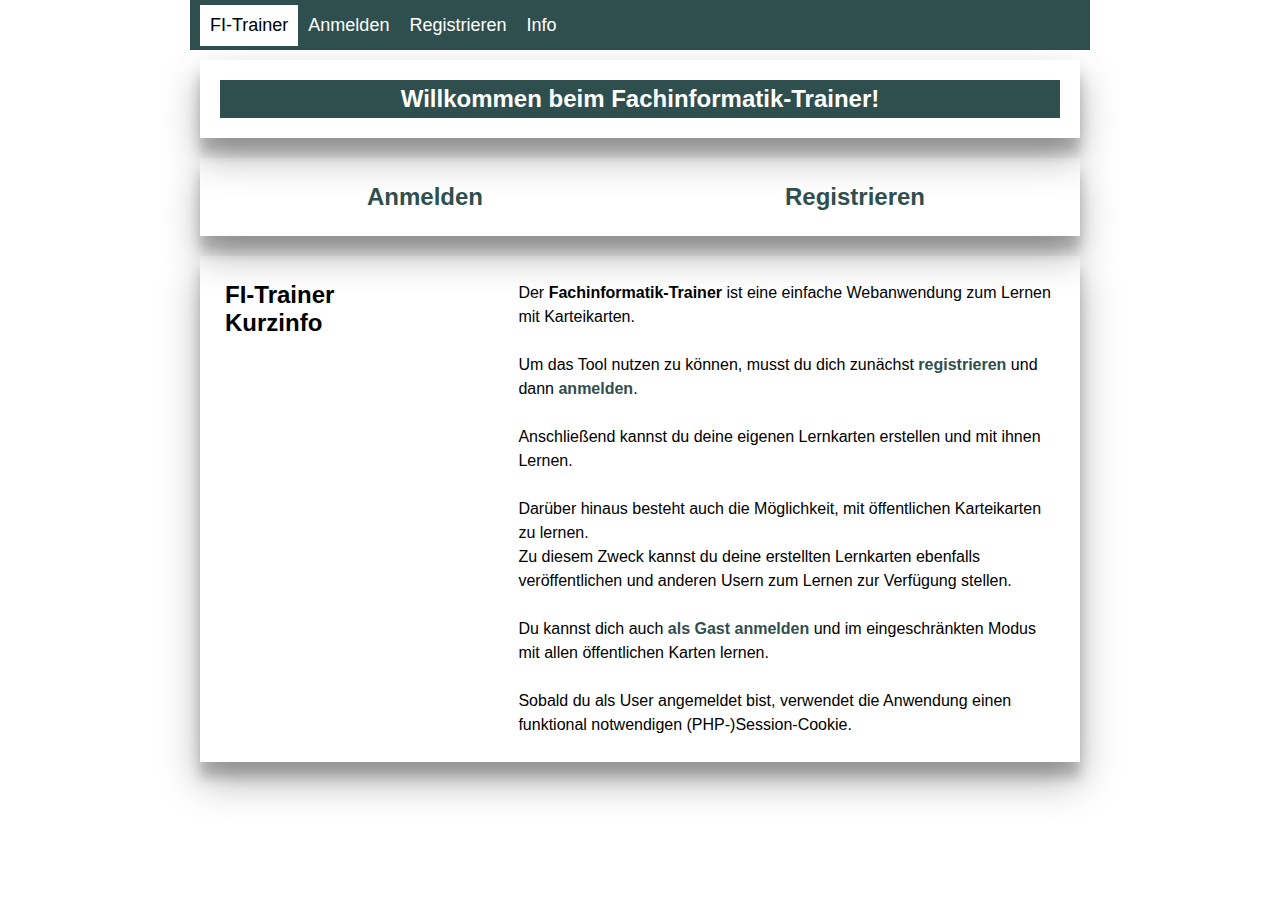
<file: index.html>
<!DOCTYPE html>
<html lang="device-width">
  <head>
    <meta charset="UTF-8" />
    <meta name="viewport" content="width=device-width, initial-scale=1.0" />
    <link rel="stylesheet" type="text/css" href="css/style.css" />
    <title>FI-Trainer</title>
  </head>
  <body>
    <header>
      <nav class="navigation">
        <input id="menu-toggle" type="checkbox" />
        <label class="menu-button-container" for="menu-toggle">
          <div class="menu-button"></div>
        </label>
        <ul class="menu">
          <li><a class="active" href="index.html">FI-Trainer</a></li>
          <li><a href="user_login.php">Anmelden</a></li>
          <li><a href="user_register.php">Registrieren</a></li>
          <li><a href="info.html">Info</a></li>
        </ul>
      </nav>
    </header>
    <main>
      <section class="main-container">
        <article class="flexbox">
          <div class="container-100">
            <h1>Willkommen beim Fachinformatik-Trainer!</h1>
          </div>
        </article>
        <article class="flexbox">
          <div class="container-50">
            <h2><a class="linkIntern" href="user_login.php">Anmelden</a></h2>
          </div>
          <div class="container-50">
            <h2><a class="linkIntern" href="user_register.php">Registrieren</a></h2>
          </div>
        </article>
        <article class="flexbox">
          <div class="container-33">
            <h2>FI-Trainer<br>Kurzinfo</h2>
          </div>
          <div class="container-66">
            <p class="fliesstext">
              Der <b>Fachinformatik-Trainer</b> ist eine einfache Webanwendung zum Lernen mit Karteikarten.<br><br>
              Um das Tool nutzen zu können, musst du dich zunächst
              <b><a class="linkIntern" href="user_register.php">registrieren</a></b> und dann
              <b><a class="linkIntern" href="user_login.php">anmelden</a></b>.<br><br>
              Anschließend kannst du deine eigenen Lernkarten erstellen und mit ihnen Lernen.<br><br>
              Darüber hinaus besteht auch die Möglichkeit, mit öffentlichen Karteikarten zu lernen.<br>
              Zu diesem Zweck kannst du deine erstellten Lernkarten ebenfalls veröffentlichen und anderen Usern
              zum Lernen zur Verfügung stellen.<br><br>
              Du kannst dich auch <b><a class="linkIntern" href="guest_login.php">als Gast anmelden</a></b> und im eingeschränkten Modus mit
              allen öffentlichen Karten lernen.<br><br>
              Sobald du als User angemeldet bist, verwendet die Anwendung einen funktional notwendigen
              (PHP-)Session-Cookie.
            </p>
          </div>
        </article>
      </section>
    </main>
    <footer></footer>
  </body>
</html>
</file>
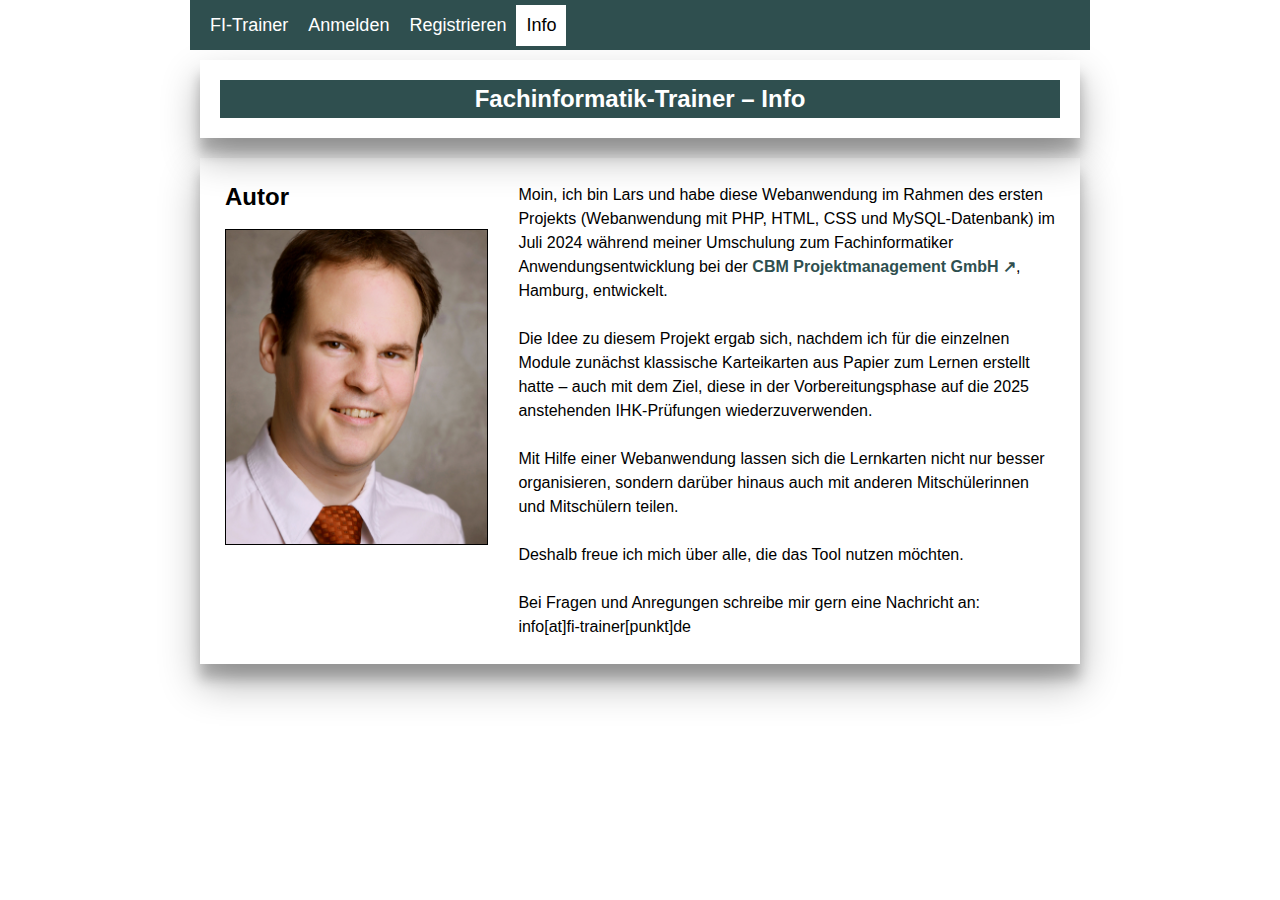
<file: info.html>
<!DOCTYPE html>
<html lang="device-width">
<head>
    <meta charset="UTF-8" />
    <meta name="viewport" content="width=device-width, initial-scale=1.0" />
    <link rel="stylesheet" type="text/css" href="css/style.css" />
    <title>FI-Trainer</title>
</head>
<body>
<header>
    <nav class="navigation">
        <input id="menu-toggle" type="checkbox" />
        <label class="menu-button-container" for="menu-toggle">
            <div class="menu-button"></div>
        </label>
        <ul class="menu">
            <li><a href="index.html">FI-Trainer</a></li>
            <li><a href="user_login.php">Anmelden</a></li>
            <li><a href="user_register.php">Registrieren</a></li>
            <li><a class="active" href="info.html">Info</a></li>
        </ul>
    </nav>
</header>
<main>
    <section class="main-container">
        <article class="flexbox">
            <div class="container-100">
                <h1>Fachinformatik-Trainer – Info</h1>
            </div>
        </article>
        <article class="flexbox">
            <div class="container-33">
                <h2>Autor</h2><br>
                <img class="image-auto-scale" src="images/4358_classic_02.jpg">
            </div>
            <div class="container-66">
                <p class="fliesstext">
                    Moin, ich bin Lars und habe diese Webanwendung im Rahmen des ersten Projekts (Webanwendung mit PHP,
                    HTML, CSS und MySQL-Datenbank) im Juli 2024 während meiner Umschulung zum Fachinformatiker
                    Anwendungsentwicklung bei der
                    <b><a class="linkIntern" href="https://cbm-projektmanagement.de/" target="_blank">
                    CBM Projektmanagement GmbH ↗</a></b>, Hamburg, entwickelt.<br><br>
                    Die Idee zu diesem Projekt ergab sich, nachdem ich für die einzelnen Module zunächst klassische
                    Karteikarten aus Papier zum Lernen erstellt hatte – auch mit dem Ziel, diese in der
                    Vorbereitungsphase auf die 2025 anstehenden IHK-Prüfungen wiederzuverwenden.<br><br>
                    Mit Hilfe einer Webanwendung lassen sich die Lernkarten nicht nur besser organisieren, sondern
                    darüber hinaus auch mit anderen Mitschülerinnen und Mitschülern teilen.<br><br>
                    Deshalb freue ich mich über alle, die das Tool nutzen möchten.<br><br>
                    Bei Fragen und Anregungen schreibe mir gern eine Nachricht an:<br>
                    info[at]fi-trainer[punkt]de
                </p>
            </div>
        </article>
    </section>
</main>
<footer></footer>
</body>
</html>
</file>
<file: css/style.css>
* {
  box-sizing: border-box;
  margin: 0;
  padding: 0;
}

body {
  font-family: Helvetica, Arial, sans-serif;
  margin: 0 auto;
  max-width: 900px;
}

h1 {
  font-size: x-large;
}

input, select, textarea, button {
  font-size: inherit;
  font-family: inherit;
  background-color: darkslategrey;
  color: white;
  padding: 4px;
  font-weight: 300;
}

select {
  max-width: 400px;
}

table, td {
  border: thin solid darkslategray;
}

table {
  border-collapse: collapse;
  border-spacing: 0;
  border-width: thin 0 0 thin;
  margin: 0 0 1em;
  table-layout: auto;
  max-width: 100%;
}

th, td {
  padding: .4em .6em;
}

th {
  background-color: darkslategray;
  color: white;
  font-weight: 700;
}

.navigation {
  display: flex;
  flex-direction: row;
  align-items: center;
  background-color: darkslategrey;
  height: 50px;
  padding: 10px;
  position: fixed;
  top: 0;
  width: 900px;
}

.menu {
  display: flex;
  flex-direction: row;
  list-style-type: none;
  margin: 0;
  padding: 0;
}

.menu a {
  position: relative;
  display: inline-block;
  font-size: 18px;
  padding: 10px;
  color: white;
  text-decoration: none;
}

.link {
  color: black;
  text-decoration: none;
}

.linkIntern {
  color: darkslategrey;
  text-decoration: none;
}

.fliesstext {
  line-height: 150%;
}

.menu > li {
  overflow: hidden;
}

.menu-button-container {
  display: none;
  height: 100%;
  width: 30px;
  cursor: pointer;
  flex-direction: column;
  justify-content: center;
  align-items: center;
}

#menu-toggle {
  display: none;
}

.menu-button,
.menu-button::before,
.menu-button::after {
  display: block;
  background-color: #fff;
  position: absolute;
  height: 4px;
  width: 30px;
  transition: transform 400ms cubic-bezier(0.23, 1, 0.32, 1);
  border-radius: 2px;
}

.menu-button::before {
  content: "";
  margin-top: -8px;
}

.menu-button::after {
  content: "";
  margin-top: 8px;
}

#menu-toggle:checked + .menu-button-container .menu-button::before {
  margin-top: 0px;
  transform: rotate(405deg);
}

#menu-toggle:checked + .menu-button-container .menu-button {
  background: rgba(255, 255, 255, 0);
}

#menu-toggle:checked + .menu-button-container .menu-button::after {
  margin-top: 0px;
  transform: rotate(-405deg);
}

@media (max-width: 600px) {
  .menu-button-container {
    display: flex;
  }
  .menu {
    position: absolute;
    top: 0;
    margin-top: 50px;
    /* padding: 0; */
    left: 0;
    flex-direction: column;
    /* width: 100%; */
    justify-content: start;
    align-items: center;
  }
  #menu-toggle ~ .menu li {
    height: 0;
    margin: 0;
    padding: 0;
    border: 0;
    transition: height 400ms cubic-bezier(0.23, 1, 0.32, 1);
  }
  #menu-toggle:checked ~ .menu li {
    border: 1px solid #333;
    height: 2.5em;
    padding: 0.5em;
    transition: height 400ms cubic-bezier(0.23, 1, 0.32, 1);
  }
  .menu > li {
    display: flex;
    justify-content: left;
    align-items: center;
    margin: 0;
    padding: 0.5em 0;
    width: 100%;
    color: white;
    background-color: #222;
  }
  .menu > li:not(:last-child) {
    border-bottom: 1px solid #444;
  }
}

.navigation li a:hover:not(.active) {
  background-color: lightslategrey;
  color: black;
}

.active {
  background-color: white;
  color: black !important;
}

li a, .dropbtn {
  display: inline-block;
  color: white;
  text-align: center;
  padding: 14px 16px;
  text-decoration: none;
}

li a:hover, .dropdown:hover .dropbtn {
  background-color: lightslategrey;
}

li.dropdown {
  display: inline-block;
}

.dropdown-content {
  display: none;
  position: absolute;
  background-color: #f9f9f9;
  min-width: 160px;
  box-shadow: 0px 8px 16px 0px rgba(0,0,0,0.2);
  z-index: 1;
}

.dropdown-content a {
  color: black;
  padding: 12px 16px;
  text-decoration: none;
  display: block;
  text-align: left;
}

.dropdown-content a:hover {background-color: #f1f1f1;}

.dropdown:hover .dropdown-content {
  display: block;
}

  .main-container {
    display: flex;
    flex-direction: column;
    margin-top: 50px;
    padding: 10px;
  }

  .flexbox {
    display: flex;
    gap: 20px;
    padding: 20px;
    margin-bottom: 20px;
    box-shadow: 0 19px 38px rgba(0, 0, 0, 0.3), 0 15px 12px rgba(0, 0, 0, 0.22);
  }

  .container-100 {
    width: 100%;
    text-align: center;
    padding: 5px;
    background-color: darkslategrey;
    color: white;
  }

  .container-normal-100 {
    width: 100%;
    text-align: left;
    padding: 5px;
  }

  .container-33 {
    width: 33.33333333333334%;
    text-align: left;
    padding: 5px;
  }

  .container-66 {
    width: 66.66666666666667%;
    text-align: left;
    padding: 5px;
  }

  .container-50 {
    width: 50%;
    text-align: center;
    padding: 5px;
  }

  .image-auto-scale {
    max-width: 100%;
    height: auto;
    border: 1px solid black;
  }

    .db-text {
      white-space: pre-wrap; /* Beibehaltung der Umbrüche und Leerzeichen */
  }

  @media only screen and (max-width: 600px) {
    .flexbox {
      flex-direction: column;
      align-items: center;
    }

    .container-33 {
      width: 100%;
    }

    .container-66 {
      width: 100%;
    }

    .image-auto-scale {
      max-width: 50%;
    }
  }
</file>
